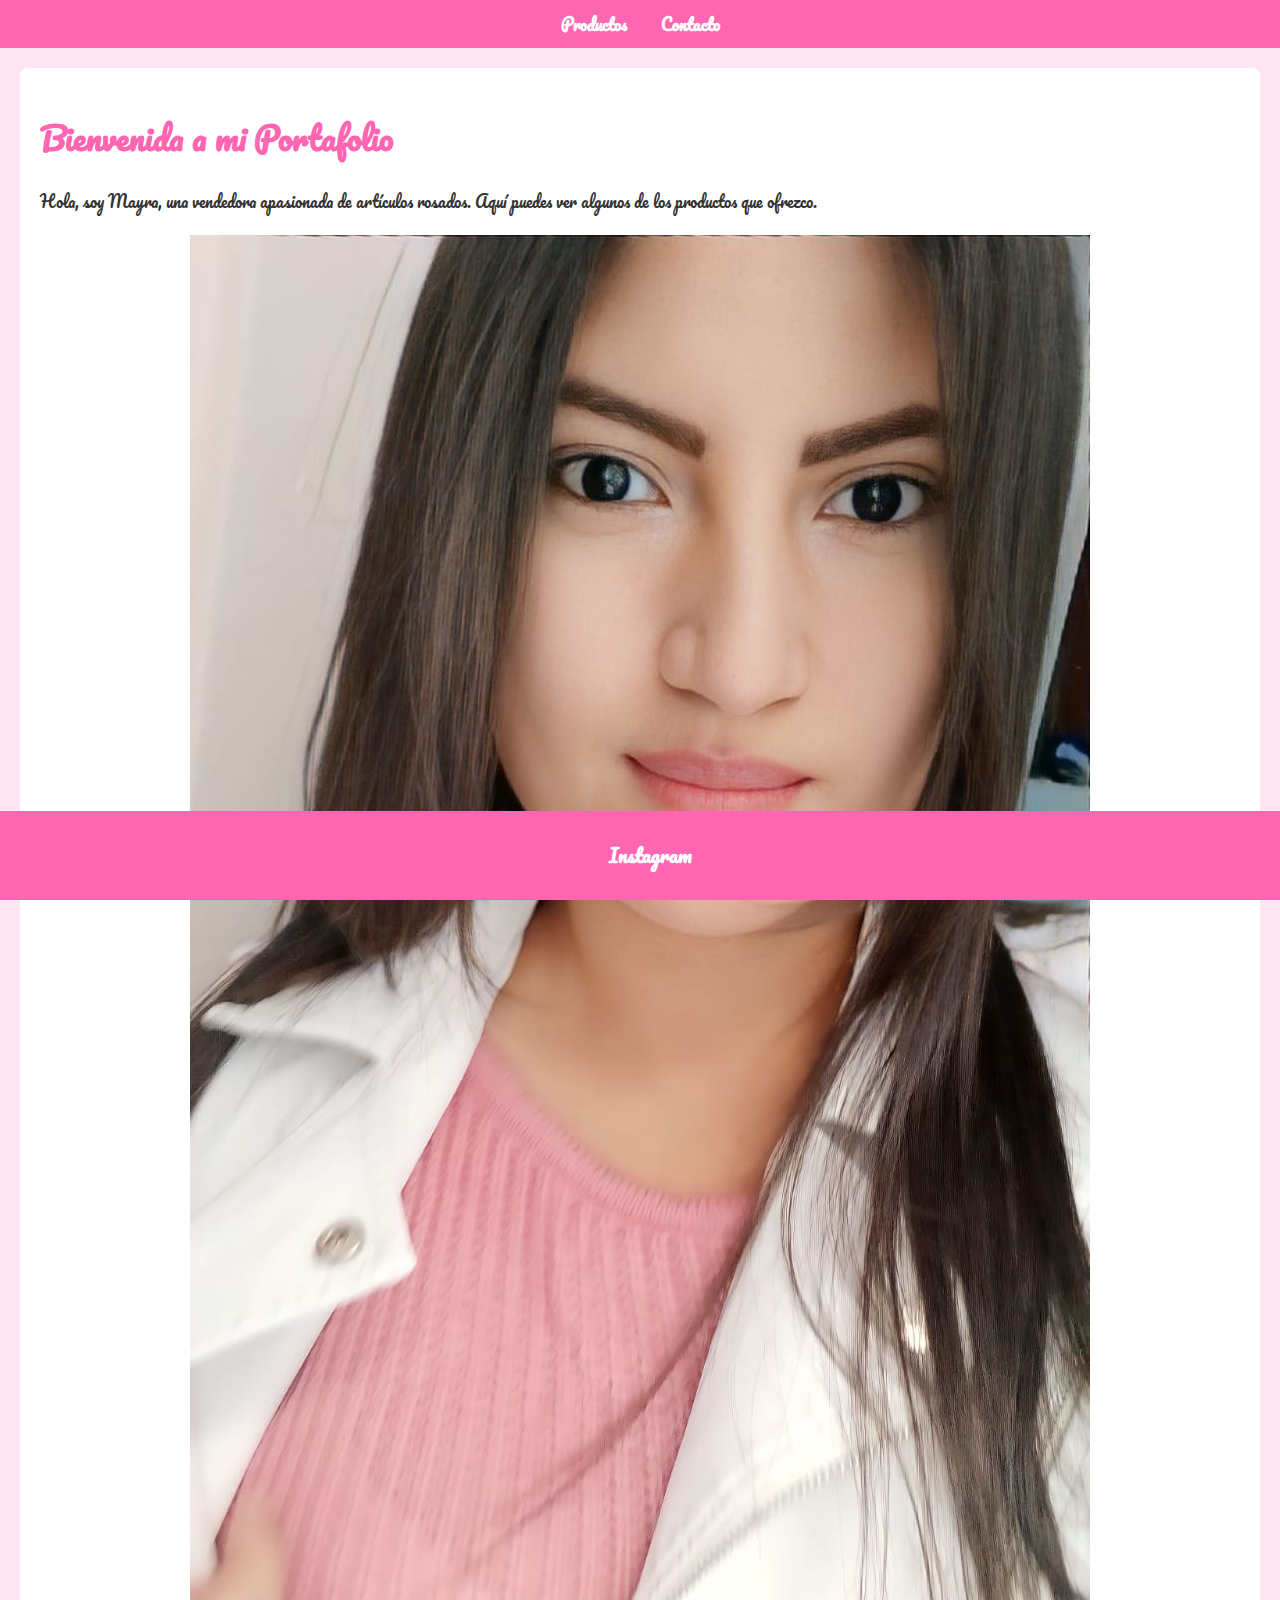
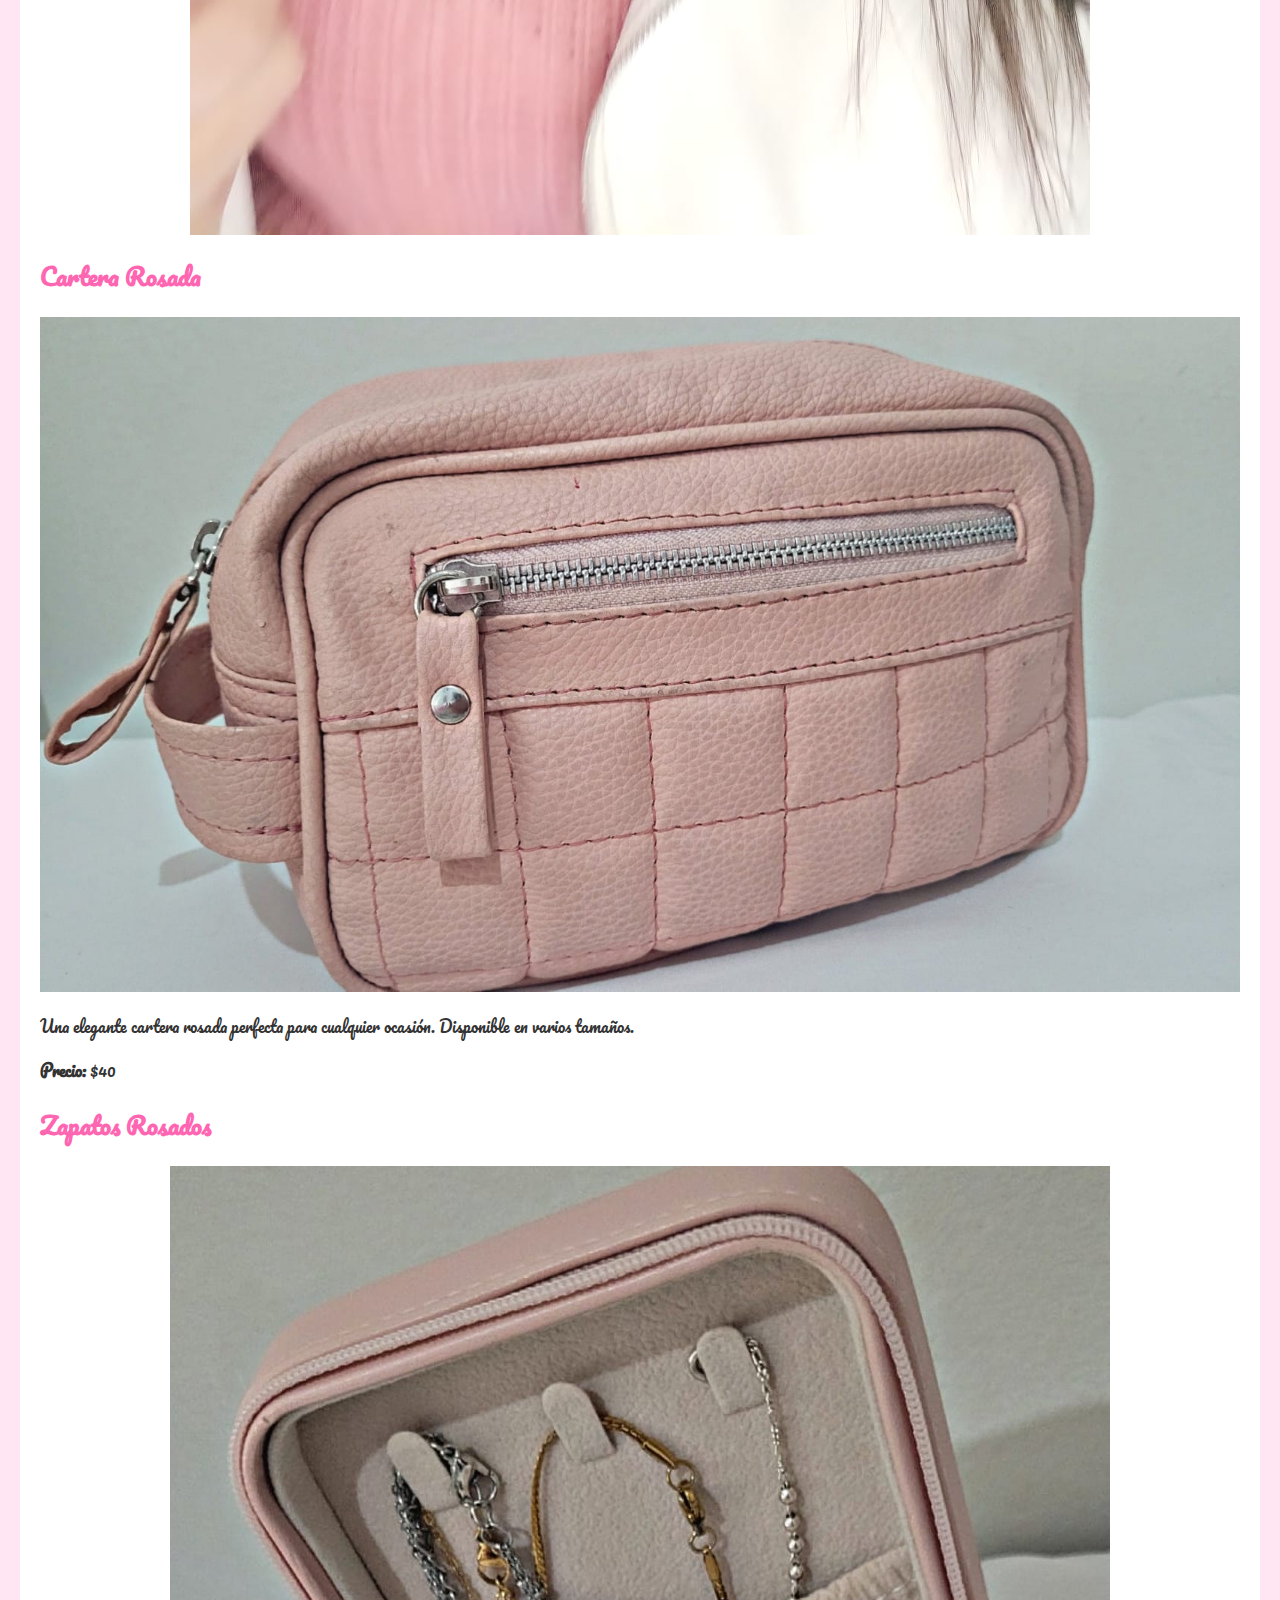
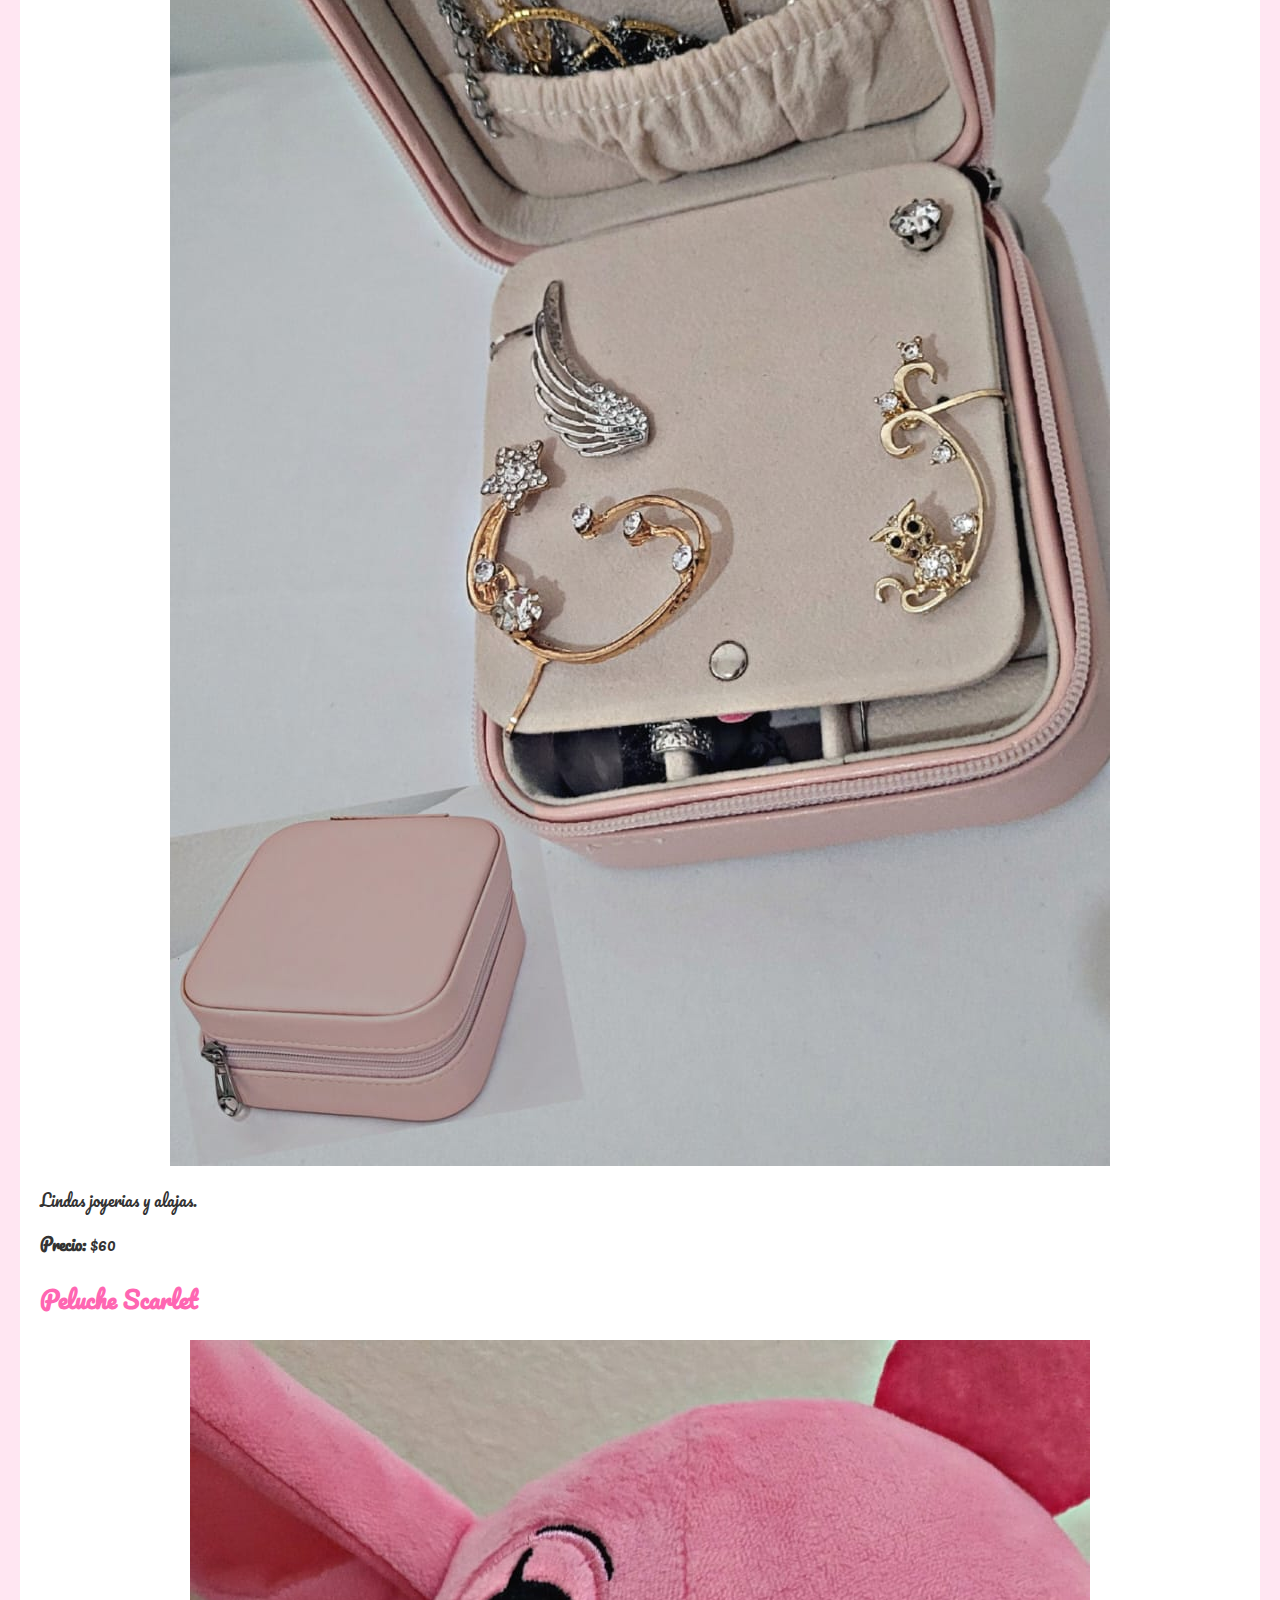
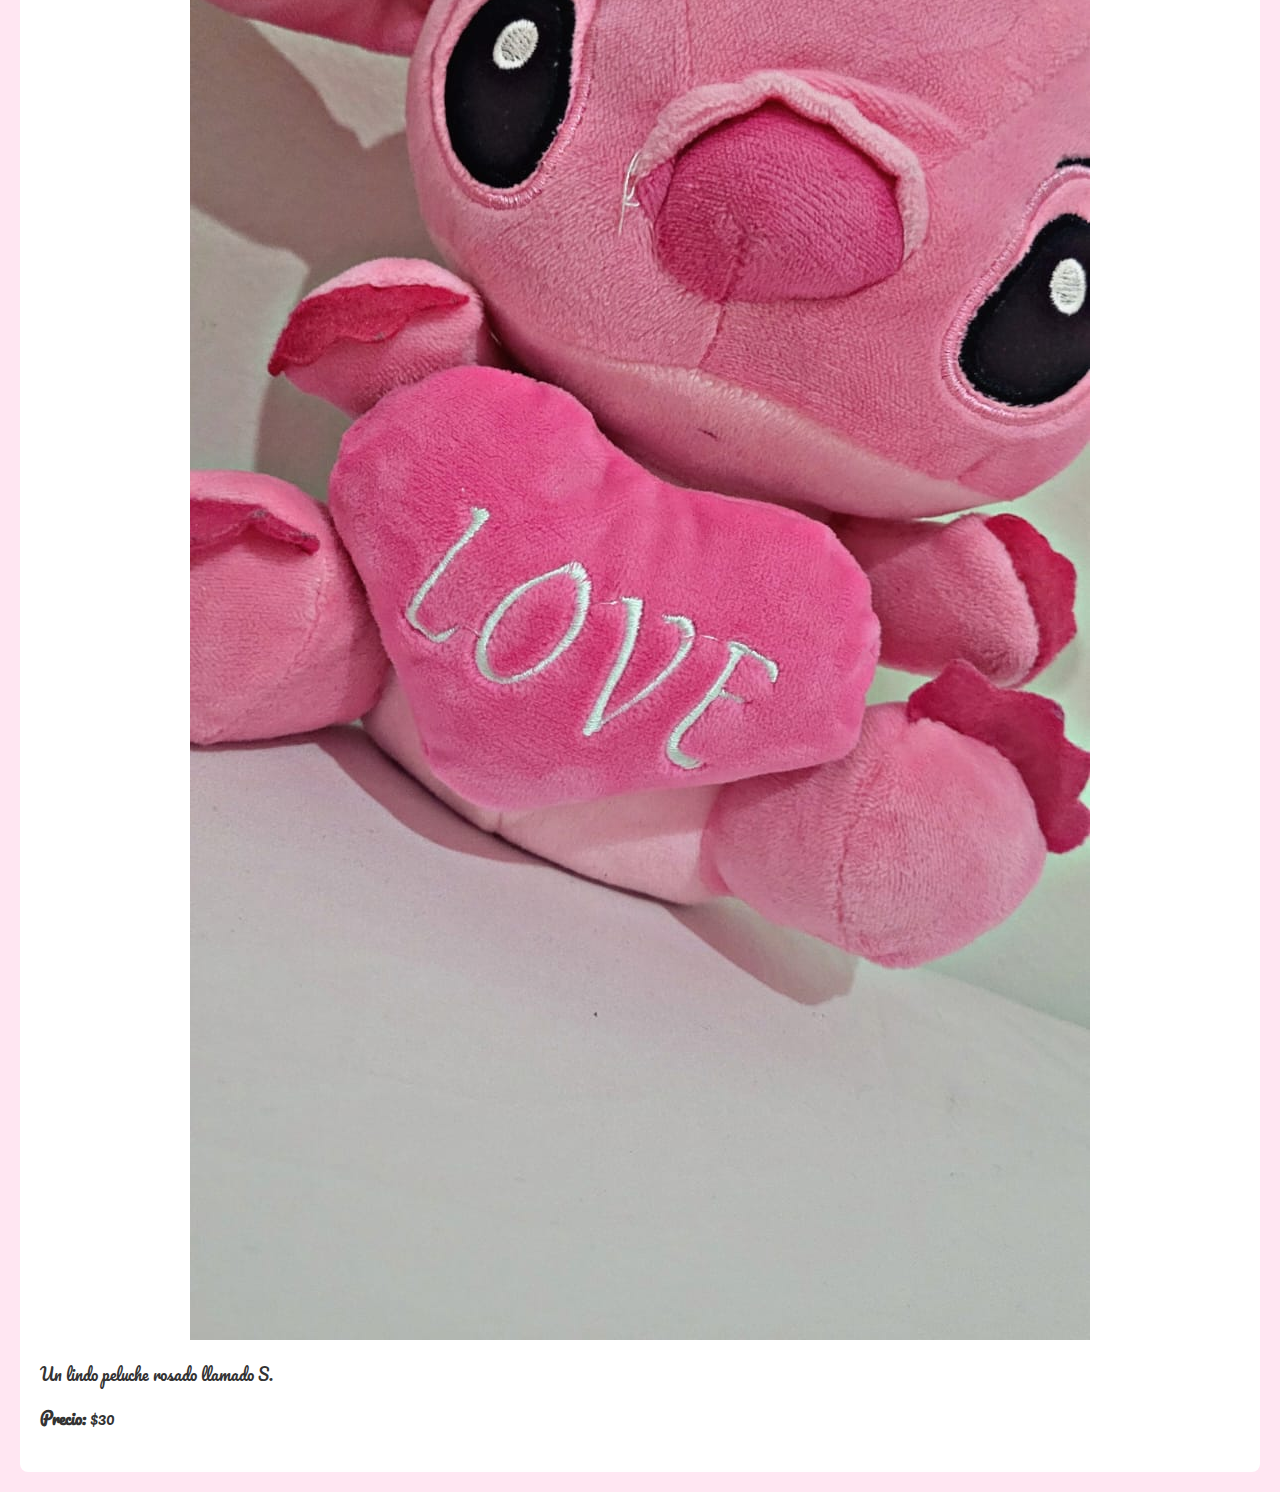
<file: index.html>
<!DOCTYPE html>
<html lang="es">
<head>
    <meta charset="UTF-8">
    <meta name="viewport" content="width=device-width, initial-scale=1.0">
    <title>Portafolio de Vendedora de Artículos Rosados</title>
    <link rel="stylesheet" href="style.css">
    <link href="https://fonts.googleapis.com/css2?family=Pacifico&display=swap" rel="stylesheet">
</head>
<body>
    <header>
        <nav>
            <ul>
                <li><a href="index.html">Productos</a></li>
                <li><a href="contacto.html">Contacto</a></li>
            </ul>
        </nav>
    </header>

    <section id="productos">
        <h1>Bienvenida a mi Portafolio</h1>
        <p>Hola, soy Mayra, una vendedora apasionada de artículos rosados. Aquí puedes ver algunos de los productos que ofrezco.</p>
        <img src="img/yo.jpg" alt="yo">
        
        <div class="producto">
            <h2>Cartera Rosada</h2>
            <img src="img/cartera.jpg" alt="Bolso Rosado">
            <p>Una elegante cartera rosada perfecta para cualquier ocasión. Disponible en varios tamaños.</p>
            <p><strong>Precio:</strong> $40</p>
        </div>

        <div class="producto">
            <h2>Zapatos Rosados</h2>
            <img src="img/joyeria.jpg" alt="joyeria">
            <p>Lindas joyerias y alajas.</p>
            <p><strong>Precio:</strong> $60</p>
        </div>

        <div class="producto">
            <h2>Peluche Scarlet</h2>
            <img src="img/peluche.jpg" alt="peluche">
            <p>Un lindo peluche rosado llamado S.</p>
            <p><strong>Precio:</strong> $30</p>
        </div>
    </section>

    <footer>
        <h3>Instagram</h3>
    </footer>
</body>
</html>
</file>
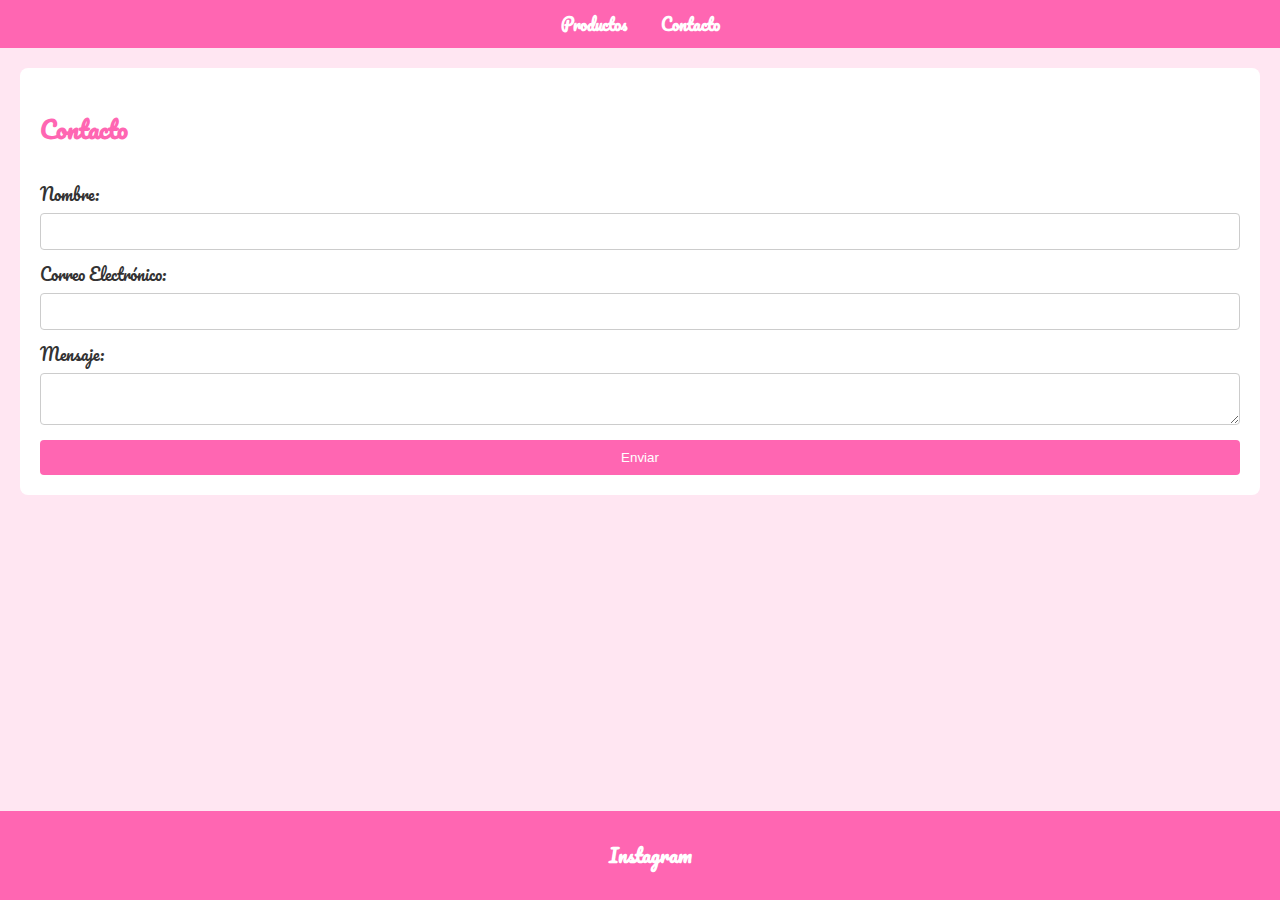
<file: contacto.html>
<!DOCTYPE html>
<html lang="es">
<head>
    <meta charset="UTF-8">
    <meta name="viewport" content="width=device-width, initial-scale=1.0">
    <title>Contacto - Portafolio de Vendedora de Artículos Rosados</title>
    <link rel="stylesheet" href="style.css">
    <link href="https://fonts.googleapis.com/css2?family=Pacifico&display=swap" rel="stylesheet">
</head>
<body>
    <header>
        <nav>
            <ul>
                <li><a href="index.html">Productos</a></li>
                <li><a href="contacto.html">Contacto</a></li>
            </ul>
        </nav>
    </header>

    <section id="contacto">
        <h2>Contacto</h2>
        <form action="">
            <label for="name">Nombre:</label>
            <input type="text" id="name" name="name" required>
            
            <label for="email">Correo Electrónico:</label>
            <input type="email" id="email" name="email" required>
            
            <label for="message">Mensaje:</label>
            <textarea id="message" name="message" required></textarea>
            
            <button type="submit">Enviar</button>
        </form>
    </section>

    <footer>
        <h3>Instagram</h3>
    </footer>
</body>
</html>
</file>
<file: style.css>
body {
    font-family: 'Pacifico', cursive;
    margin: 0;
    padding: 0;
    background-color: #ffe6f2;
}

header {
    background-color: #ff66b2;
    padding: 10px 0;
    text-align: center;
}

nav ul {
    list-style-type: none;
    margin: 0;
    padding: 0;
}

nav ul li {
    display: inline;
    margin: 0 15px;
}

nav ul li a {
    color: #ffffff;
    text-decoration: none;
    font-weight: bold;
}

section {
    padding: 20px;
    margin: 20px;
    background-color: #ffffff;
    border-radius: 8px;
}

h1, h2 {
    color: #ff66b2;
}

p {
    color: #333333;
}

img {
    max-width: 100%;
    height: auto;
    display: block;
    margin: 20px auto;
}

.producto {
    margin-bottom: 20px;
}

form {
    display: flex;
    flex-direction: column;
}

form label {
    margin-top: 10px;
    color: #333333;
}

form input, form textarea {
    padding: 10px;
    margin-top: 5px;
    border: 1px solid #cccccc;
    border-radius: 4px;
}

form button {
    margin-top: 15px;
    padding: 10px;
    background-color: #ff66b2;
    color: #ffffff;
    border: none;
    border-radius: 4px;
    cursor: pointer;
}

form button:hover {
    background-color: #e60073;
}

footer {
    text-align: center;
    padding: 10px;
    background-color: #ff66b2;
    color: #ffffff;
    position: fixed;
    width: 100%;
    bottom: 0;
}
</file>
